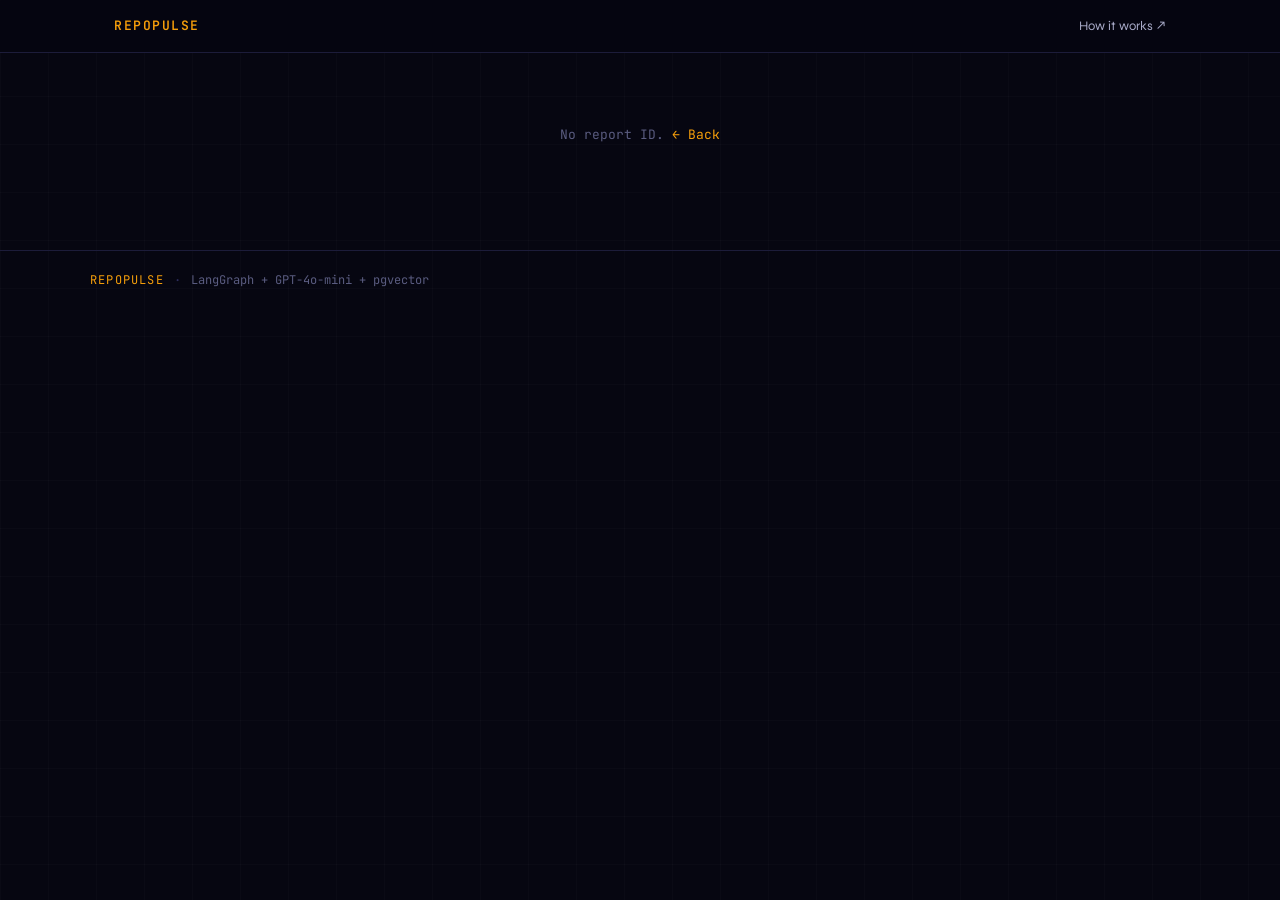
<file: web/report.html>
<!DOCTYPE html>
<html lang="en">
<head>
  <meta charset="UTF-8">
  <meta name="viewport" content="width=device-width, initial-scale=1.0">
  <title>RepoPulse — Investigation Report</title>
  <link rel="stylesheet" href="assets/style.css">
</head>
<body>

<nav class="nav">
  <div class="nav-inner">
    <a href="index.html" class="logo">REPOPULSE</a>
    <div class="nav-links">
      <a href="https://github.com/devmish/repo-pulse" target="_blank" rel="noopener" class="nav-link">How it works ↗</a>
    </div>
  </div>
</nav>

<main class="report-main" id="report-main">
  <div class="feed-loading">Loading investigation…</div>
</main>

<!-- Metric tooltip panel (shared, moved by JS) -->
<div class="metric-tooltip" id="metric-tooltip" hidden>
  <div class="mtt-title" id="mtt-title"></div>
  <div class="mtt-body" id="mtt-body"></div>
</div>

<footer class="footer">
  <div class="footer-inner">
    <span class="footer-logo">REPOPULSE</span>
    <span class="footer-sep">·</span>
    <span>LangGraph + GPT-4o-mini + pgvector</span>
  </div>
</footer>

<script>
// ── Metric metadata ────────────────────────────────────────────────────────────
const METRIC_INFO = {
  pr_median_merge_hours: {
    name: 'Median PR Merge Time',
    unit: 'h',
    what: 'How long it takes a pull request to go from opened to merged, measured in hours. Uses the <strong>median</strong> (middle value), not the mean, so one very old PR merging quietly doesn\'t distort the signal.',
    how:  'For each PR merged during the detection window, RepoPulse computes <code>hours_open = merge_time − open_time</code>. It takes the 50th percentile (median) across all PRs merged that week, then compares it to the median of the prior 28 days using a MAD z-score.',
    example: 'If 5 PRs merged in 4h, 8h, 12h, 48h, 800h — the median is <strong>12h</strong>. The mean would be 174h, dominated by the 800h outlier. Median correctly says "most PRs are merging in ~12h."',
  },
  issue_opened: {
    name: 'Issue Open Rate',
    unit: '/day',
    what: 'The average number of new issues opened per day in the repository during the detection window.',
    how:  'Counts <code>IssuesEvent</code> entries with <code>action = opened</code> from the GH Archive hourly data, then divides by 7 (the window length). Compares the 7-day average to the prior 28-day median.',
    example: 'If 42 new issues were opened across a 7-day window, the rate is <strong>6 issues/day</strong>. If the prior month averaged 2/day, that\'s a 3× spike.',
  },
  star_count: {
    name: 'Daily Stars',
    unit: '/day',
    what: 'How many people starred the repository per day on average. GitHub records each star as a <code>WatchEvent</code> in the public event stream.',
    how:  'Counts <code>WatchEvent</code> entries from GH Archive for the 7-day window and divides by 7. Compares the 7-day average to the prior 28-day median using a MAD z-score.',
    example: 'If the repo normally gets 80 stars/day but received 400/day for a week, that\'s a <strong>5× spike</strong> — likely triggered by a viral post or press coverage.',
  },
};

const ANOMALY_LABELS = {
  pr_slowdown: 'PR Slowdown',
  issue_spike: 'Issue Spike',
  star_spike:  'Star Spike',
};

const CITATION_LABELS = {
  sql_result:     'Query',
  artifact_chunk: 'GitHub PR',
  release_note:   'Release',
};

// ── Formatters ─────────────────────────────────────────────────────────────────
function fmt(value, metricName) {
  const info = METRIC_INFO[metricName] || {};
  const unit = info.unit || '';
  const v = parseFloat(value);
  return (v % 1 === 0 ? v.toFixed(0) : v.toFixed(1)) + unit;
}

function fmtWindow(start, end) {
  const s = new Date(start), e = new Date(end);
  const opts = { month: 'short', day: 'numeric' };
  return `${s.toLocaleDateString('en-US', opts)} – ${e.toLocaleDateString('en-US', { ...opts, year: 'numeric' })}`;
}

function fmtDatetime(iso) {
  if (!iso) return '';
  return new Date(iso).toLocaleDateString('en-US', { month: 'short', day: 'numeric', year: 'numeric' });
}

function shortUrl(url) {
  if (!url || url.startsWith('SQL')) return url || '';
  try {
    const u = new URL(url);
    return u.pathname.replace(/^\//, '');  // strip leading slash
  } catch { return url; }
}

// ── Tooltip ───────────────────────────────────────────────────────────────────
function showTooltip(btn, metricName) {
  const info = METRIC_INFO[metricName];
  if (!info) return;

  const tt = document.getElementById('metric-tooltip');
  document.getElementById('mtt-title').textContent = info.name;
  document.getElementById('mtt-body').innerHTML = `
    <p><strong>What it measures:</strong> ${info.what}</p>
    <p><strong>How it's computed:</strong> ${info.how}</p>
    <p class="mtt-example"><strong>Example:</strong> ${info.example}</p>
  `;
  tt.hidden = false;

  const r = btn.getBoundingClientRect();
  tt.style.top  = (window.scrollY + r.bottom + 8) + 'px';
  tt.style.left = Math.min(r.left, window.innerWidth - 360) + 'px';
}

document.addEventListener('click', e => {
  const btn = e.target.closest('.metric-info-btn');
  const tt  = document.getElementById('metric-tooltip');
  if (btn) {
    e.stopPropagation();
    if (!tt.hidden && tt.dataset.metric === btn.dataset.metric) {
      tt.hidden = true;
    } else {
      tt.dataset.metric = btn.dataset.metric;
      showTooltip(btn, btn.dataset.metric);
    }
  } else if (!e.target.closest('#metric-tooltip')) {
    tt.hidden = true;
  }
});

// ── Render ────────────────────────────────────────────────────────────────────
function renderReport(r) {
  const ghUrl      = `https://github.com/${r.repo}`;
  const info       = METRIC_INFO[r.metric_name] || {};
  const metricName = info.name || r.metric_name;
  const mult       = r.baseline > 0 ? (r.observed / r.baseline) : 0;
  const multLabel  = mult >= 2   ? `${mult.toFixed(0)}×`
                   : mult > 1.05 ? `+${Math.round((mult-1)*100)}%`
                   : mult < 0.5  ? `${(1/mult).toFixed(0)}× less`
                   : '';

  // Evidence
  const evidenceHtml = (r.evidence && r.evidence.length)
    ? r.evidence.map((e, i) => `
        <div class="ev-row">
          <span class="ev-num">${i + 1}</span>
          <span class="ev-text">${e}</span>
        </div>`).join('')
    : '<p class="dim-text">No evidence recorded.</p>';

  // Citations
  const citationsHtml = (r.citations && r.citations.length)
    ? r.citations.map(c => {
        const label   = CITATION_LABELS[c.type] || c.type;
        const isLink  = c.url && !c.url.startsWith('SQL');
        const urlPart = isLink
          ? `<a class="cit-url" href="${c.url}" target="_blank" rel="noopener">${shortUrl(c.url)}</a>`
          : `<span class="cit-url cit-sql">${c.url || ''}</span>`;
        const excerpt = c.excerpt ? `<span class="cit-excerpt">${c.excerpt.slice(0, 100)}</span>` : '';
        return `
          <div class="cit-row">
            <span class="badge badge-${c.type}">${label}</span>
            ${urlPart}
            ${excerpt}
          </div>`;
      }).join('')
    : '<p class="dim-text">No sources recorded.</p>';

  return `
    <a href="/" class="back-link">← Back to feed</a>

    <div class="rpt-header">
      <div class="rpt-title-row">
        <a href="${ghUrl}" target="_blank" rel="noopener" class="rpt-repo-link">
          ${r.repo} ↗
        </a>
        <span class="rpt-meta">${fmtWindow(r.window_start, r.window_end)} · ${fmtDatetime(r.created_at)}</span>
      </div>
      <div class="rpt-badges">
        <span class="badge badge-${r.anomaly_type}">${ANOMALY_LABELS[r.anomaly_type] || r.anomaly_type}</span>
        <span class="badge badge-${r.confidence}">${r.confidence} confidence</span>
      </div>
    </div>

    <div class="metric-strip">
      <div class="ms-block ms-baseline">
        <div class="ms-label">Normal (prior 28 days)</div>
        <div class="ms-value">${fmt(r.baseline, r.metric_name)}</div>
      </div>
      <div class="ms-arrow">
        ${multLabel ? `<span class="ms-mult">${multLabel}</span>` : ''}
        <span class="ms-arrow-icon">→</span>
      </div>
      <div class="ms-block ms-observed">
        <div class="ms-label">During anomaly (last 7 days)</div>
        <div class="ms-value">${fmt(r.observed, r.metric_name)}</div>
      </div>
      <div class="ms-meta">
        <span class="ms-name">${metricName}</span>
        <button class="metric-info-btn" data-metric="${r.metric_name}" aria-label="How ${metricName} is measured">ⓘ</button>
        <span class="ms-zscore">z = ${r.z_score.toFixed(2)}</span>
      </div>
    </div>

    <div class="rpt-section">
      <div class="rpt-section-label">Root Cause</div>
      <p class="rpt-root-cause">${r.root_cause || r.summary || ''}</p>
    </div>

    <div class="rpt-section">
      <div class="rpt-section-label">Evidence</div>
      <div class="ev-list">${evidenceHtml}</div>
    </div>

    <div class="rpt-section">
      <div class="rpt-section-label">Sources <span class="dim-count">${(r.citations || []).length}</span></div>
      <div class="cit-list">${citationsHtml}</div>
    </div>

    ${r.limitations ? `
    <details class="rpt-limitations">
      <summary class="rpt-limitations-toggle">Limitations</summary>
      <p class="rpt-limitations-text">${r.limitations}</p>
    </details>` : ''}

    <div class="rpt-footer">
      <span>RepoPulse</span>
      <span class="rfooter-sep">·</span>
      <span>LangGraph + GPT-4o-mini</span>
      <span class="rfooter-sep">·</span>
      <span>${r.tool_calls} queries · ${r.duration_s}s</span>
    </div>
  `;
}

async function init() {
  const params = new URLSearchParams(window.location.search);
  const id     = params.get('id');
  const main   = document.getElementById('report-main');

  if (!id) {
    main.innerHTML = '<div class="feed-empty">No report ID. <a href="index.html" style="color:var(--amber)">← Back</a></div>';
    return;
  }

  let report;
  try {
    const res = await fetch(`data/reports/${id}.json`);
    if (!res.ok) throw new Error('not found');
    report = await res.json();
  } catch {
    main.innerHTML = `<div class="feed-empty">Report #${id} not found. <a href="index.html" style="color:var(--amber)">← Back</a></div>`;
    return;
  }

  document.title = `RepoPulse — ${report.repo} ${ANOMALY_LABELS[report.anomaly_type] || ''}`;
  main.innerHTML = renderReport(report);
}

init();
</script>
</body>
</html>
</file>
<file: web/assets/style.css>
@import url('https://fonts.googleapis.com/css2?family=Syne:wght@400;500;600;700;800&family=JetBrains+Mono:ital,wght@0,300;0,400;0,500;0,600;1,400&display=swap');

/* ── Variables ───────────────────────────────────────────────────────────── */
:root {
  --bg:           #060611;
  --surface:      #0c0c1f;
  --surface-2:    #111128;
  --surface-h:    #14142e;
  --border:       #1c1c3a;
  --border-h:     #2e2e5e;
  --text-1:       #f0f2ff;
  --text-2:       #a8aac8;
  --text-3:       #5a5c80;
  --amber:        #f59e0b;
  --amber-dim:    rgba(245,158,11,0.12);
  --crimson:      #f04c5f;
  --crimson-dim:  rgba(240,76,95,0.12);
  --violet:       #9d7af0;
  --violet-dim:   rgba(157,122,240,0.12);
  --green:        #34d399;
  --green-dim:    rgba(52,211,153,0.12);
  --font-ui:      'Syne', sans-serif;
  --font-mono:    'JetBrains Mono', monospace;
  --radius:       6px;
  --radius-lg:    10px;
}

/* ── Reset ───────────────────────────────────────────────────────────────── */
*, *::before, *::after { box-sizing: border-box; margin: 0; padding: 0; }
html { font-size: 16px; scroll-behavior: smooth; }
a { color: inherit; text-decoration: none; }
button { background: none; border: none; cursor: pointer; font: inherit; }

/* ── Base ────────────────────────────────────────────────────────────────── */
body {
  background: var(--bg);
  color: var(--text-1);
  font-family: var(--font-ui);
  min-height: 100vh;
  line-height: 1.6;
  -webkit-font-smoothing: antialiased;
}

/* Subtle grid texture */
body::before {
  content: '';
  position: fixed;
  inset: 0;
  background-image:
    linear-gradient(rgba(255,255,255,0.018) 1px, transparent 1px),
    linear-gradient(90deg, rgba(255,255,255,0.018) 1px, transparent 1px);
  background-size: 48px 48px;
  pointer-events: none;
  z-index: 0;
}

/* ── Nav ─────────────────────────────────────────────────────────────────── */
.nav {
  position: sticky;
  top: 0;
  z-index: 100;
  border-bottom: 1px solid var(--border);
  background: rgba(6,6,17,0.92);
  backdrop-filter: blur(12px);
}
.nav-inner {
  max-width: 1100px;
  margin: 0 auto;
  padding: 0 24px;
  height: 52px;
  display: flex;
  align-items: center;
  justify-content: space-between;
}
.logo {
  font-family: var(--font-mono);
  font-weight: 600;
  font-size: 13px;
  letter-spacing: 0.12em;
  color: var(--amber);
}
.nav-links { display: flex; align-items: center; gap: 20px; }
.nav-link {
  display: flex;
  align-items: center;
  gap: 6px;
  font-size: 13px;
  color: var(--text-2);
  transition: color 0.15s;
}
.nav-link:hover { color: var(--text-1); }

/* ── Hero ────────────────────────────────────────────────────────────────── */
.hero {
  position: relative;
  z-index: 1;
  border-bottom: 1px solid var(--border);
  padding: 72px 24px 56px;
}
.hero-inner { max-width: 1100px; margin: 0 auto; }
.hero-badge {
  display: inline-block;
  font-family: var(--font-mono);
  font-size: 10px;
  font-weight: 500;
  letter-spacing: 0.18em;
  color: var(--amber);
  border: 1px solid var(--amber-dim);
  background: var(--amber-dim);
  padding: 3px 10px;
  border-radius: 3px;
  margin-bottom: 24px;
}
.hero-title {
  font-size: clamp(28px, 4vw, 48px);
  font-weight: 700;
  line-height: 1.15;
  letter-spacing: -0.02em;
  margin-bottom: 16px;
  max-width: 640px;
}
.hero-sub {
  font-size: 15px;
  color: var(--text-2);
  line-height: 1.7;
  max-width: 560px;
  margin-bottom: 40px;
}

/* Stats strip */
.stats-strip {
  display: flex;
  align-items: center;
  gap: 0;
  flex-wrap: wrap;
}
.stat {
  display: flex;
  flex-direction: column;
  gap: 2px;
  padding: 0 28px 0 0;
}
.stat:first-child { padding-left: 0; }
.stat-value {
  font-family: var(--font-mono);
  font-size: 22px;
  font-weight: 500;
  color: var(--text-1);
  letter-spacing: -0.02em;
}
.stat-label {
  font-size: 11px;
  font-family: var(--font-mono);
  color: var(--text-3);
  letter-spacing: 0.06em;
  text-transform: uppercase;
}
.stat-divider {
  width: 1px;
  height: 32px;
  background: var(--border);
  margin: 0 28px 0 0;
}

/* ── Feed section ────────────────────────────────────────────────────────── */
.feed-section {
  position: relative;
  z-index: 1;
  padding: 48px 24px 80px;
}
.feed-inner { max-width: 1100px; margin: 0 auto; }
.feed-header {
  display: flex;
  align-items: center;
  justify-content: space-between;
  margin-bottom: 28px;
  flex-wrap: wrap;
  gap: 16px;
}
.feed-title {
  font-size: 13px;
  font-family: var(--font-mono);
  font-weight: 500;
  letter-spacing: 0.08em;
  color: var(--text-2);
  text-transform: uppercase;
}
.feed-filters {
  display: flex;
  gap: 10px;
  flex-wrap: wrap;
}
.filter-select {
  background: var(--surface);
  border: 1px solid var(--border);
  color: var(--text-2);
  font-family: var(--font-mono);
  font-size: 12px;
  padding: 6px 10px;
  border-radius: var(--radius);
  cursor: pointer;
  transition: border-color 0.15s;
}
.filter-select:hover { border-color: var(--border-h); }
.filter-select:focus { outline: none; border-color: var(--amber); color: var(--text-1); }
.filter-select option { background: var(--surface-2); }

/* Feed list */
.feed { display: flex; flex-direction: column; gap: 12px; }
.feed-loading {
  font-family: var(--font-mono);
  font-size: 13px;
  color: var(--text-3);
  padding: 48px 0;
  text-align: center;
}
.feed-empty {
  font-family: var(--font-mono);
  font-size: 13px;
  color: var(--text-3);
  padding: 40px 0;
  text-align: center;
}

/* ── Incident card ───────────────────────────────────────────────────────── */
.card {
  background: var(--surface);
  border: 1px solid var(--border);
  border-radius: var(--radius-lg);
  padding: 20px 24px;
  display: flex;
  flex-direction: column;
  gap: 12px;
  cursor: pointer;
  transition: background 0.15s, border-color 0.15s, transform 0.1s;
  position: relative;
  overflow: hidden;
  text-decoration: none;
  color: inherit;
}
.card::before {
  content: '';
  position: absolute;
  left: 0;
  top: 0;
  bottom: 0;
  width: 3px;
}
.card[data-type="pr_slowdown"]::before  { background: var(--amber); }
.card[data-type="issue_spike"]::before  { background: var(--crimson); }
.card[data-type="star_spike"]::before   { background: var(--violet); }
.card:hover {
  background: var(--surface-h);
  border-color: var(--border-h);
  transform: translateY(-1px);
}
.card.high-severity { border-color: rgba(245,158,11,0.2); }

/* Card headline — the finding in plain English */
.card-headline {
  font-size: 15px;
  font-weight: 600;
  color: var(--text-1);
  line-height: 1.4;
  letter-spacing: -0.01em;
}

/* Card repo */
.card-repo {
  font-family: var(--font-mono);
  font-size: 13px;
  font-weight: 500;
  color: var(--text-2);
}

/* Card meta row — badges + date at bottom */
.card-meta-row {
  display: flex;
  align-items: center;
  gap: 8px;
  flex-wrap: wrap;
  flex: 1;
}

/* Card window date */
.card-date {
  font-family: var(--font-mono);
  font-size: 11px;
  color: var(--text-1);
  letter-spacing: 0.03em;
}

.metric-inline {
  font-family: var(--font-mono);
  font-size: 11px;
  color: var(--crimson);
  font-weight: 600;
}
.metric-inline.metric-down { color: var(--green); }

/* ── Badges ──────────────────────────────────────────────────────────────── */
.badge {
  font-family: var(--font-mono);
  font-size: 10px;
  font-weight: 500;
  letter-spacing: 0.1em;
  text-transform: uppercase;
  padding: 2px 8px;
  border-radius: 3px;
  white-space: nowrap;
}
.badge-pr_slowdown  { background: var(--amber-dim);   color: var(--amber);   border: 1px solid rgba(245,158,11,0.25); }
.badge-issue_spike  { background: var(--crimson-dim); color: var(--crimson); border: 1px solid rgba(240,76,95,0.25); }
.badge-star_spike   { background: var(--violet-dim);  color: var(--violet);  border: 1px solid rgba(157,122,240,0.25); }
.badge-high         { background: var(--green-dim);   color: var(--green);   border: 1px solid rgba(52,211,153,0.25); }
.badge-medium       { background: var(--amber-dim);   color: var(--amber);   border: 1px solid rgba(245,158,11,0.25); }
.badge-low          { background: rgba(107,114,128,0.1); color: #6b7280;    border: 1px solid rgba(107,114,128,0.2); }

/* ── Metric row ──────────────────────────────────────────────────────────── */
.card-metrics {
  display: flex;
  align-items: baseline;
  gap: 10px;
  font-family: var(--font-mono);
  flex-wrap: wrap;
}
.metric-observed {
  font-size: 17px;
  font-weight: 600;
  color: var(--crimson);
  letter-spacing: -0.01em;
}
.metric-observed.metric-down { color: var(--green); }
.metric-detail {
  font-size: 12px;
  color: var(--text-3);
}

/* Card summary */
.card-summary {
  font-size: 14px;
  color: var(--text-1);
  line-height: 1.6;
  display: -webkit-box;
  -webkit-line-clamp: 2;
  -webkit-box-orient: vertical;
  overflow: hidden;
  opacity: 0.85;
}

/* Card footer */
.card-footer {
  display: flex;
  align-items: center;
  justify-content: space-between;
  flex-wrap: wrap;
  gap: 8px;
}
.card-chips { display: flex; align-items: center; gap: 6px; }
.chip {
  font-family: var(--font-mono);
  font-size: 10px;
  color: var(--text-3);
  background: var(--surface-2);
  border: 1px solid var(--border);
  padding: 2px 8px;
  border-radius: 3px;
}
.view-link {
  font-family: var(--font-mono);
  font-size: 12px;
  color: var(--text-2);
  display: flex;
  align-items: center;
  gap: 4px;
  transition: color 0.15s, gap 0.15s;
}
.card:hover .view-link { color: var(--amber); gap: 8px; }

/* ── Report page ─────────────────────────────────────────────────────────── */
.report-main {
  position: relative;
  z-index: 1;
  max-width: 760px;
  margin: 0 auto;
  padding: 32px 24px 64px;
}
.back-link {
  display: inline-flex;
  align-items: center;
  gap: 6px;
  font-family: var(--font-mono);
  font-size: 12px;
  color: var(--text-3);
  margin-bottom: 28px;
  transition: color 0.15s;
}
.back-link:hover { color: var(--text-2); }

/* ── Compact report header ──────────────────────────────────────────────── */
.rpt-header {
  margin-bottom: 20px;
  padding-bottom: 20px;
  border-bottom: 1px solid var(--border);
}
.rpt-title-row {
  display: flex;
  align-items: baseline;
  justify-content: space-between;
  flex-wrap: wrap;
  gap: 8px;
  margin-bottom: 10px;
}
.rpt-repo {
  font-family: var(--font-mono);
  font-size: 18px;
  font-weight: 600;
  color: var(--text-1);
  display: flex;
  align-items: center;
  gap: 8px;
}
.rpt-repo-link {
  font-family: var(--font-mono);
  font-size: 18px;
  font-weight: 600;
  color: var(--text-1);
  text-decoration: none;
  transition: color 0.15s;
}
.rpt-repo-link:hover { color: var(--amber); }
.rpt-meta {
  font-family: var(--font-mono);
  font-size: 11px;
  color: var(--text-3);
}
.rpt-badges { display: flex; gap: 8px; flex-wrap: wrap; }

/* ── Metric strip ────────────────────────────────────────────────────────── */
.metric-strip {
  background: var(--surface);
  border: 1px solid var(--border);
  border-radius: var(--radius-lg);
  padding: 16px 20px;
  margin-bottom: 24px;
  display: grid;
  grid-template-columns: 1fr auto 1fr;
  grid-template-rows: auto auto;
  gap: 4px 16px;
  align-items: center;
}
.ms-block { display: flex; flex-direction: column; gap: 3px; }
.ms-label {
  font-family: var(--font-mono);
  font-size: 10px;
  letter-spacing: 0.1em;
  text-transform: uppercase;
  color: var(--text-3);
}
.ms-value {
  font-family: var(--font-mono);
  font-size: 28px;
  font-weight: 700;
  letter-spacing: -0.03em;
  line-height: 1;
}
.ms-baseline .ms-value  { color: var(--text-2); }
.ms-observed .ms-value  { color: var(--crimson); }
.ms-arrow {
  display: flex;
  flex-direction: column;
  align-items: center;
  gap: 2px;
  padding: 0 4px;
}
.ms-mult {
  font-family: var(--font-mono);
  font-size: 15px;
  font-weight: 700;
  color: var(--crimson);
  letter-spacing: -0.02em;
}
.ms-arrow-icon { color: var(--text-3); font-size: 18px; }
.ms-meta {
  grid-column: 1 / -1;
  display: flex;
  align-items: center;
  gap: 8px;
  padding-top: 10px;
  border-top: 1px solid var(--border);
  margin-top: 6px;
}
.ms-name {
  font-family: var(--font-mono);
  font-size: 11px;
  color: var(--text-2);
  flex: 1;
}
.ms-zscore {
  font-family: var(--font-mono);
  font-size: 11px;
  color: var(--text-3);
}
.metric-info-btn {
  font-size: 13px;
  color: var(--text-3);
  cursor: pointer;
  line-height: 1;
  padding: 0 2px;
  border-radius: 3px;
  transition: color 0.15s, background 0.15s;
  background: none;
  border: none;
}
.metric-info-btn:hover { color: var(--amber); background: var(--amber-dim); }

@media (max-width: 560px) {
  .metric-strip { grid-template-columns: 1fr 32px 1fr; }
  .ms-value { font-size: 22px; }
}

/* ── Metric tooltip ──────────────────────────────────────────────────────── */
.metric-tooltip {
  position: absolute;
  z-index: 200;
  width: 340px;
  background: var(--surface-2);
  border: 1px solid var(--border-h);
  border-radius: var(--radius-lg);
  padding: 16px;
  box-shadow: 0 8px 32px rgba(0,0,0,0.5);
}
.metric-tooltip[hidden] { display: none; }
.mtt-title {
  font-family: var(--font-mono);
  font-size: 12px;
  font-weight: 600;
  color: var(--amber);
  letter-spacing: 0.06em;
  margin-bottom: 10px;
  text-transform: uppercase;
}
.mtt-body { display: flex; flex-direction: column; gap: 8px; }
.mtt-body p {
  font-size: 12px;
  color: var(--text-2);
  line-height: 1.6;
}
.mtt-body strong { color: var(--text-1); font-weight: 600; }
.mtt-body code {
  font-family: var(--font-mono);
  font-size: 11px;
  background: var(--surface);
  padding: 1px 5px;
  border-radius: 3px;
  color: var(--violet);
}
.mtt-example {
  margin-top: 2px;
  padding: 8px 10px;
  background: var(--surface);
  border-left: 2px solid var(--amber);
  border-radius: 0 var(--radius) var(--radius) 0;
}

/* ── Report sections ─────────────────────────────────────────────────────── */
.rpt-section { margin-bottom: 24px; }
.rpt-section-label {
  font-family: var(--font-mono);
  font-size: 10px;
  letter-spacing: 0.14em;
  text-transform: uppercase;
  color: var(--text-3);
  margin-bottom: 10px;
  display: flex;
  align-items: center;
  gap: 8px;
}
.dim-count {
  background: var(--surface-2);
  border: 1px solid var(--border);
  border-radius: 10px;
  padding: 0 6px;
  font-size: 10px;
  color: var(--text-3);
}

.rpt-root-cause {
  font-size: 16px;
  line-height: 1.65;
  color: var(--text-1);
  font-weight: 500;
}

/* Evidence — tight numbered list */
.ev-list { display: flex; flex-direction: column; gap: 6px; }
.ev-row {
  display: flex;
  gap: 12px;
  font-size: 13px;
  color: var(--text-2);
  line-height: 1.55;
  padding: 6px 10px;
  background: var(--surface);
  border-radius: var(--radius);
}
.ev-num {
  font-family: var(--font-mono);
  font-size: 10px;
  color: var(--text-3);
  min-width: 14px;
  padding-top: 2px;
  flex-shrink: 0;
}

/* Citations — compact single-line rows */
.cit-list { display: flex; flex-direction: column; gap: 5px; }
.cit-row {
  display: flex;
  align-items: baseline;
  gap: 8px;
  font-size: 12px;
  flex-wrap: wrap;
  padding: 6px 10px;
  background: var(--surface);
  border-radius: var(--radius);
  border: 1px solid var(--border);
}
.badge-sql_result    { background: rgba(96,165,250,0.1); color: #60a5fa; border: 1px solid rgba(96,165,250,0.2); }
.badge-artifact_chunk { background: var(--violet-dim); color: var(--violet); border: 1px solid rgba(157,122,240,0.25); }
.badge-release_note  { background: var(--green-dim); color: var(--green); border: 1px solid rgba(52,211,153,0.25); }
.cit-url {
  font-family: var(--font-mono);
  font-size: 11px;
  color: #60a5fa;
  word-break: break-all;
  flex: 1;
  transition: color 0.15s;
}
.cit-url:hover { color: #93c5fd; }
.cit-sql { color: var(--text-3); }
.cit-excerpt {
  font-size: 11px;
  color: var(--text-3);
  font-style: italic;
  white-space: nowrap;
  overflow: hidden;
  text-overflow: ellipsis;
  max-width: 220px;
}

/* Limitations — collapsible */
.rpt-limitations {
  margin-bottom: 24px;
  border: 1px solid var(--border);
  border-radius: var(--radius);
  overflow: hidden;
}
.rpt-limitations-toggle {
  font-family: var(--font-mono);
  font-size: 10px;
  letter-spacing: 0.14em;
  text-transform: uppercase;
  color: var(--text-3);
  cursor: pointer;
  padding: 10px 14px;
  background: var(--surface);
  list-style: none;
  display: flex;
  align-items: center;
  gap: 6px;
  transition: color 0.15s;
}
.rpt-limitations-toggle::-webkit-details-marker { display: none; }
.rpt-limitations-toggle::before { content: '▸'; font-size: 9px; }
details[open] .rpt-limitations-toggle::before { content: '▾'; }
.rpt-limitations-toggle:hover { color: var(--text-2); }
.rpt-limitations-text {
  font-size: 12px;
  color: var(--text-3);
  line-height: 1.65;
  font-style: italic;
  padding: 12px 14px;
  border-top: 1px solid var(--border);
  background: var(--surface);
}

/* Report footer */
.rpt-footer {
  display: flex;
  align-items: center;
  gap: 8px;
  flex-wrap: wrap;
  padding: 14px 0 0;
  border-top: 1px solid var(--border);
  margin-top: 32px;
  font-family: var(--font-mono);
  font-size: 11px;
  color: var(--text-3);
}
.rfooter-sep { color: var(--border-h); }
.dim-text {
  font-size: 12px;
  color: var(--text-3);
  font-family: var(--font-mono);
}

/* ── Footer ──────────────────────────────────────────────────────────────── */
.footer {
  position: relative;
  z-index: 1;
  border-top: 1px solid var(--border);
  padding: 20px 24px;
}
.footer-inner {
  max-width: 1100px;
  margin: 0 auto;
  display: flex;
  align-items: center;
  gap: 10px;
  font-family: var(--font-mono);
  font-size: 12px;
  color: var(--text-3);
}
.footer-logo { color: var(--amber); letter-spacing: 0.1em; }
.footer-sep { color: var(--border-h); }

/* ── Utility ─────────────────────────────────────────────────────────────── */
.sr-only { position: absolute; width: 1px; height: 1px; overflow: hidden; clip: rect(0,0,0,0); }

/* ── Animations ──────────────────────────────────────────────────────────── */
@keyframes fadeSlideUp {
  from { opacity: 0; transform: translateY(10px); }
  to   { opacity: 1; transform: translateY(0); }
}
.card { animation: fadeSlideUp 0.3s ease both; }

@keyframes pulse-border {
  0%, 100% { box-shadow: 0 0 0 0 rgba(245,158,11,0); }
  50%       { box-shadow: 0 0 0 3px rgba(245,158,11,0.08); }
}
.card.high-severity { animation: fadeSlideUp 0.3s ease both, pulse-border 3s ease-in-out infinite; }

/* ── Responsive ──────────────────────────────────────────────────────────── */
@media (max-width: 600px) {
  .hero { padding: 48px 20px 40px; }
  .stats-strip { gap: 16px; }
  .stat-divider { display: none; }
  .stat { padding: 0; }
  .card { padding: 16px 18px; }
  .feed-header { flex-direction: column; align-items: flex-start; }
  .anomaly-panel { padding: 20px; }
  .report-repo { font-size: 16px; }
  .anomaly-value { font-size: 28px; }
}
</file>
